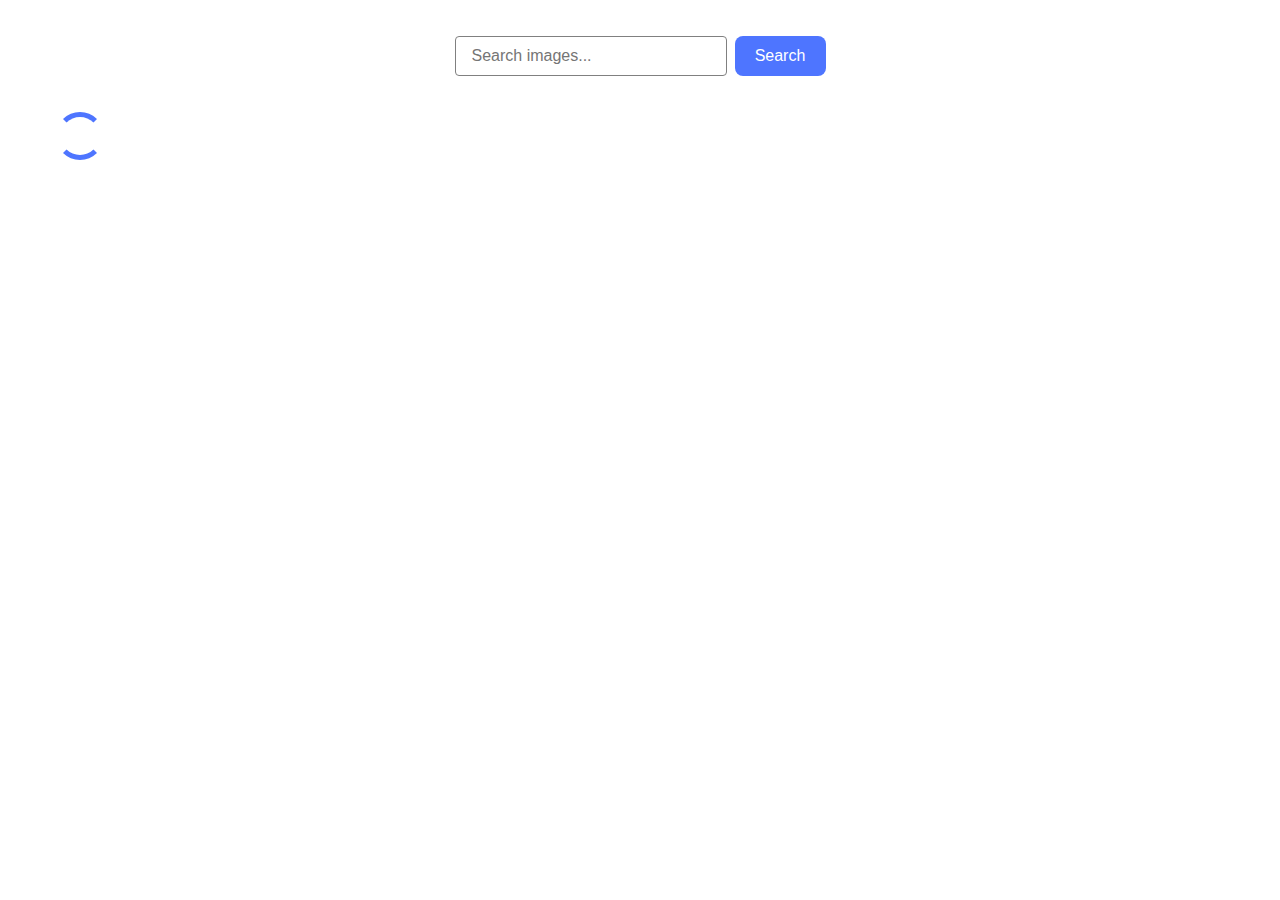
<file: src/index.html>
<!DOCTYPE html>
<html lang="en">
  <head>
    <meta charset="UTF-8" />
    <link rel="icon" type="image/svg+xml" href="/favicon.svg" />
    <meta name="viewport" content="width=device-width, initial-scale=1.0" />
    <title>HW 11</title>
    <link rel="stylesheet" href="./css/styles.css" />
    <script type="module" src="./main.js" defer></script>
    <script type="module" src="./js/pixabay-api.js" defer></script>
    <script type="module" src="./js/render-functions.js" defer></script>
  </head>
  <body>
    <main>
      <div class="container">
        <form class="search-form js-search-form">
          <input
            class="search-input js-search-input"
            type="text"
            name="user_query"
            placeholder="Search images..."
            autocomplete="off"
            required
          />
          <button class="search-btn" type="submit">Search</button>
        </form>

        <ul class="gallery js-gallery"></ul>
        <button class="load-more-btn js-load-more is-hidden" type="button">
          Load more
        </button>
        <span class="loader"></span>
      </div>
    </main>
  </body>
</html>
</file>
<file: src/css/styles.css>
*,
*::before,
*::after {
  box-sizing: border-box;
}

h1,
h2,
h3,
h4,
h5,
h6,
p {
  margin: 0;
}

p:last-child {
  margin-bottom: 0;
}

ul {
  margin: 0;
  padding: 0;

  list-style-type: none;
  padding-left: 0;
}

a {
  color: currentColor;
  text-decoration: none;
}

button {
  cursor: pointer;
  display: block;
}

img {
  display: block;
  max-width: 100%;
  height: auto;
  cursor: pointer;
  object-fit: cover;
}

body {
  font-family: 'Montserrat', sans-serif;
  font-size: 16px;
  line-height: 1.5;
  font-weight: 400;

  color: #242424;
  background-color: rgba(255, 255, 255, 0.87);

  display: flex;
  flex-direction: column;
  margin: 0;
}

.container {
  width: 1440px;
  height: auto;
  margin: 0 auto;
  padding: 0 16px;
}
/* Styles for Tablet devices */
@media only screen and (min-width: 768px) {
  .container {
    max-width: 768px;
  }
}
/* Styles for Desktop devices */
@media only screen and (min-width: 1200px) {
  .container {
    max-width: 1200px;
  }
}

/* searching form css */

.search-form {
  max-width: 371px;
  display: flex;
  gap: 8px;
  margin: 36px auto;
}

.search-input {
  flex-grow: 1;
  padding: 8px 16px;
  border: 1px solid #808080;
  border-radius: 4px;
  width: 272px;
  height: 40px;
  font-family: inherit;
  font-size: inherit;
  transition: border 0.1s ease;
}

.search-input:hover,
.search-input:focus {
  border: 2px solid #2e2f42;
}

.search-btn {
  background: #4e75ff;
  color: #ffffff;
  border: none;
  cursor: pointer;
  border-radius: 8px;
  padding: 8px 16px;
  width: 91px;
  height: 40px;
  font-family: inherit;
  font-size: inherit;
  transition: background-color 0.1s ease;
}

.search-btn:hover {
  background-color: #6c8cff;
}

/* gallery template css */

.gallery {
  display: flex;
  flex-wrap: wrap;
  gap: 24px;
}

.gallery-item {
  width: calc((100% - 48px) / 3);
}

.gallery-img {
  width: 360px;
  height: 200px;
  object-fit: cover;
}

.gallery-info-list {
  max-width: 360px;
  display: flex;
  padding-top: 4px;
  padding-bottom: 4px;
  justify-content: space-around;
}
.info-list-title {
  font-weight: 600;
  font-size: 12px;
  line-height: 1.33;
}
.info-list-text {
  font-size: 12px;
  line-height: 2;
}

/* loader css */
.loader {
  margin: auto;
  width: 48px;
  height: 48px;
  border: 5px solid;
  border-color: #4e75ff transparent;
  border-radius: 50%;
  display: inline-block;
  box-sizing: border-box;
  animation: rotation 1s linear infinite;
}

@keyframes rotation {
  0% {
    transform: rotate(0deg);
  }
  100% {
    transform: rotate(360deg);
  }
}

/* Load more button css*/

.load-more-btn {
  margin: 32px auto;

  background: #4e75ff;
  color: #ffffff;
  border: none;
  cursor: pointer;
  border-radius: 8px;
  padding: 8px 16px;
  width: 125px;
  height: 40px;
  font-family: inherit;
  font-size: inherit;
  transition: background-color 0.1s ease;
}

.load-more-btn:hover {
  background-color: #6c8cff;
}

.load-more-btn.is-hidden {
  display: none;
}
</file>
